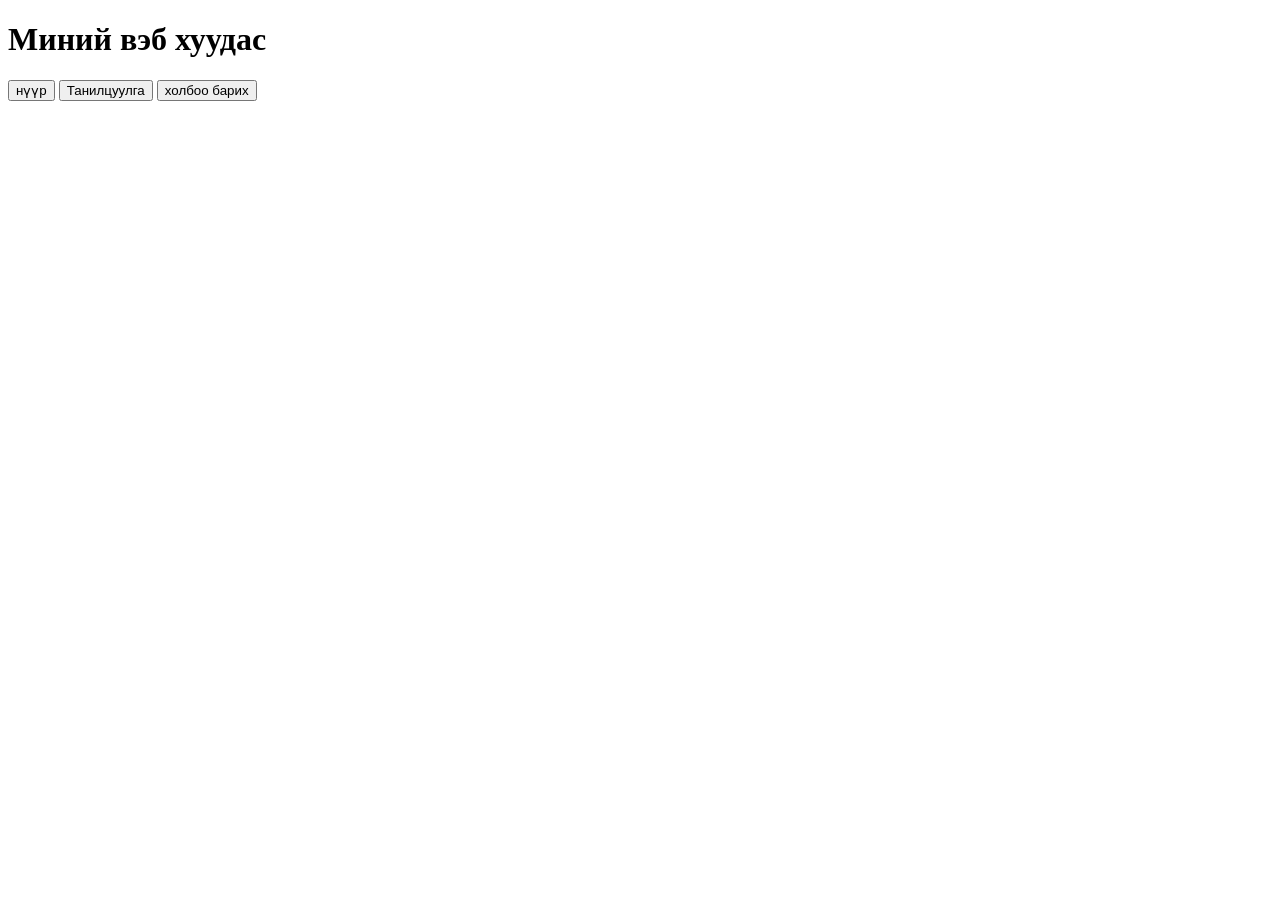
<file: 2.12/index.html>
<!DOCTYPE html>
<html lang="en">   
<head>
    <meta charset="UTF-8">
    <meta name="viewport" content="width=device-width, initial-scale=1.0">
    <title>key</title>
    <style rels="stylesheet" href="/style.css"></style>
</head>
        <body>
            <h1> Миний вэб хуудас</h1>
            <div >

                <a href="#"><button>нүүр</button></a>
                    <a href="#"><button>Танилцуулга</button></a>
                <a href="#"><button>холбоо барих</button></a>
            </div>
                    
       
        </body>
    </head>
</html>
</file>
